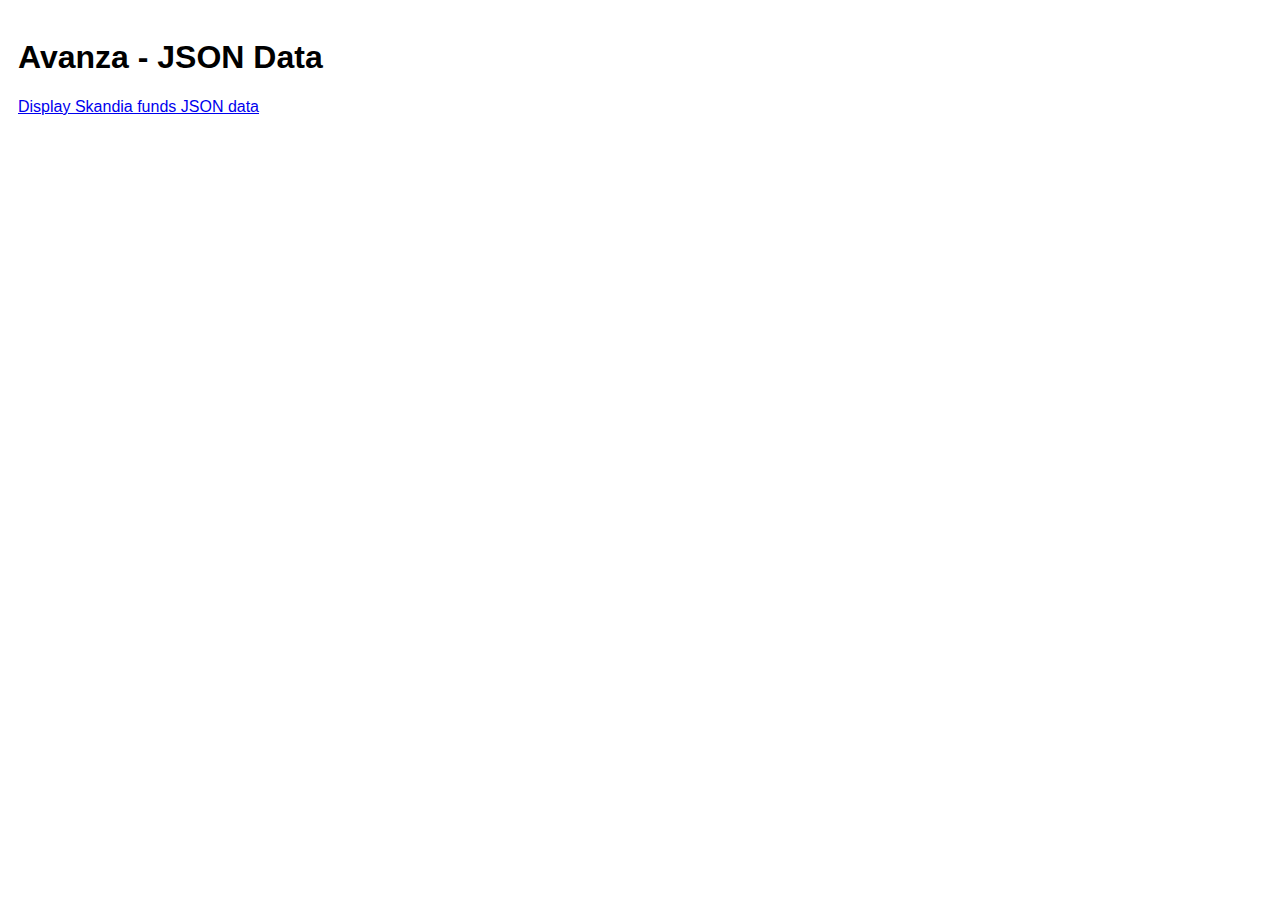
<file: index.html>
<!DOCTYPE html>
<html>

<head>
    <title>Display Avanza JSON Data</title>
    <style>
        body {
            font-family: Arial, sans-serif;
            padding: 10px;
        }

        .label {
            font-size: 20px;
            color: #555;
        }

        .data-item {
            background-color: #f5f5f5;
            padding: 10px;
            margin-bottom: 10px;
            border-radius: 5px;
        }

        .data-item p {
            margin: 0;
            padding: 2px;
        }

        .data-item p span {
            font-weight: bold;
        }
    </style>
</head>

<body>
    <h1>Avanza - JSON Data</h1>
    <a href="./skandia.html">Display Skandia funds JSON data</a>
    <div id="dataContainer"></div>

    <script>

        var data = "";

        // URL of the JSON data
        const url = 'https://raw.githubusercontent.com/zolodev/auto-python/main/avanza_data.json';

        // Fetch the JSON data from the URL
        fetch(url)
            .then(response => response.json())
            .then(rec_data => {
                // Convert the JSON data to a string with indentation
                data = rec_data;

                // Iterate over the data
                data.forEach(item => {
                    // Create a div for the label
                    const labelDiv = document.createElement('div');
                    labelDiv.className = 'label';
                    labelDiv.textContent = item.Label;
                    document.getElementById('dataContainer').appendChild(labelDiv);

                    // Iterate over the FundData array
                    item.FundData.forEach(fund => {
                        // Create a div for each fund
                        const div = document.createElement('div');
                        div.className = 'data-item';

                        // Add each property of the fund as a paragraph
                        for (const prop in fund) {
                            const p = document.createElement('p');
                            if (prop === "URL") {
                                p.innerHTML = `<span>${prop}:</span> <a href="${fund[prop]}" target="_blank">${fund[prop]}</a>`;
                            } else {
                                p.innerHTML = `<span>${prop}:</span> ${fund[prop]}`;
                            }
                            div.appendChild(p);
                        }

                        // Append the div to the container
                        document.getElementById('dataContainer').appendChild(div);
                    });
                });
            })
            .catch(error => console.error('Error:', error));

    </script>
</body>

</html>
</file>
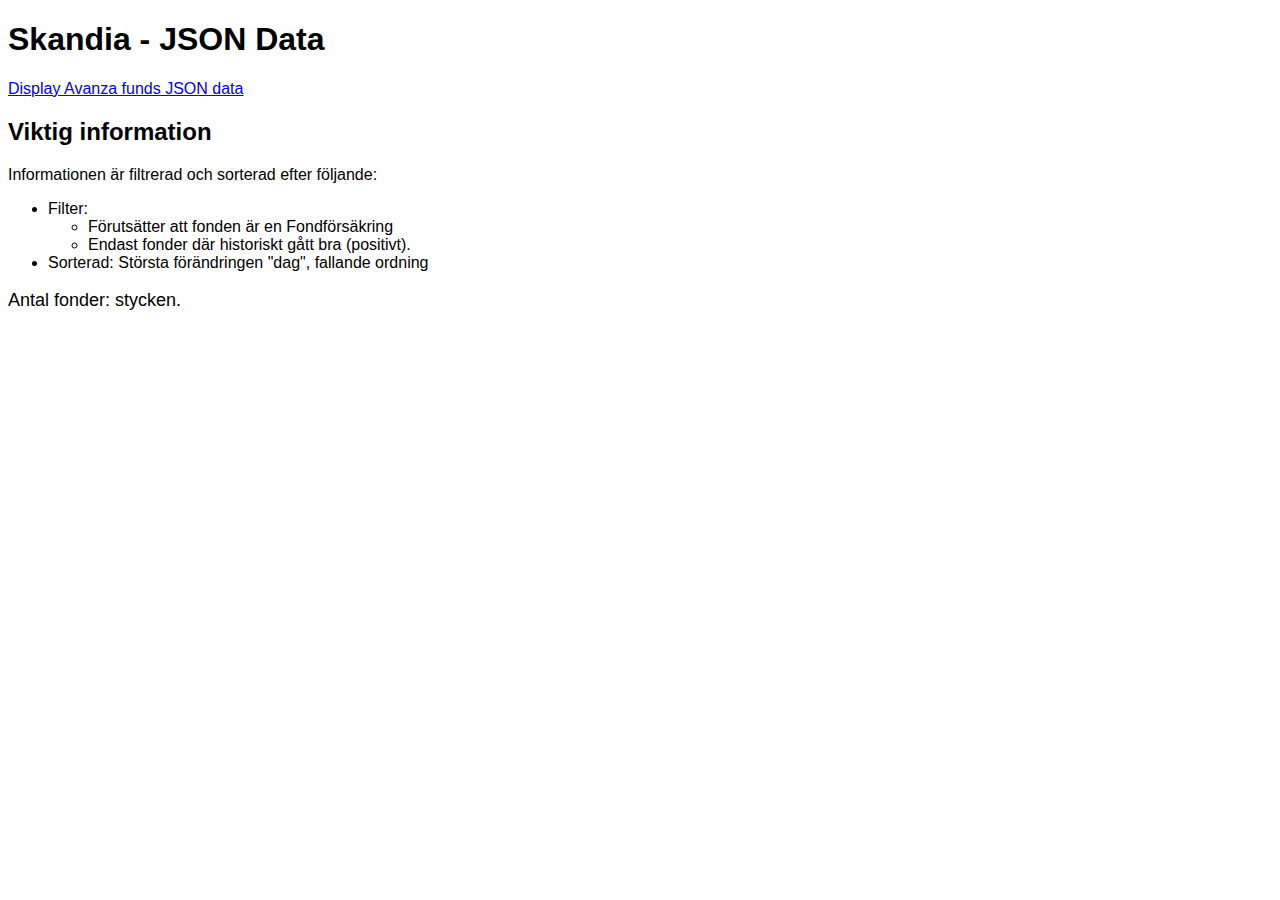
<file: skandia.html>
<!DOCTYPE html>
<html>

<head>
    <link rel="icon" type="image/x-icon" href="https://zolodev.github.io/bumbisaft/favicon.ico">
    <title>Display Skandia JSON Data</title>
    <style>
        body {
            font-family: Arial, sans-serif;
        }

        .data-container {
            margin-top: 20px;
        }

        pre {
            background-color: #f5f5f5;
            padding: 10px;
        }

        .data-item {
            background-color: #f5f5f5;
            padding: 10px;
            margin-bottom: 10px;
            border-radius: 5px;
        }

        .data-item p {
            margin: 0;
            padding: 2px;
        }

        .data-item p span {
            font-weight: bold;
        }
    </style>
</head>

<body>
    <h1>Skandia - JSON Data</h1>
    <a href="./index.html">Display Avanza funds JSON data</a>
    <h2>Viktig information</h2>
    <p>Informationen är filtrerad och sorterad efter följande:</p>
    <ul>
        <li>Filter:
            <ul>
                <li>Förutsätter att fonden är en Fondförsäkring</li>
                <li>Endast fonder där historiskt gått bra (positivt).</li>
            </ul>
        </li>
        <li>
            Sorterad: Största förändringen "dag", fallande ordning
        </li>
    </ul>
    <div style="font-size: large;">
        <p>Antal fonder: <b><span id="list_count" style="color: rgb(51, 162, 77);"></span></b> stycken.</p>
    </div>
    <div class="data-container" id="dataContainer"></div>

    <script>
        // URL of the JSON data
        const url = 'https://raw.githubusercontent.com/zolodev/auto-python/main/Skandia_data_filtered.json';

        // Fetch the JSON data from the URL
        fetch(url)
            .then(response => response.json())
            .then(data => {
                document.getElementById('list_count').innerHTML = data.length;

                data.forEach(fund => {
                    // Create a div for each fund
                    const div = document.createElement('div');
                    div.className = 'data-item';

                    // Add each property of the fund as a paragraph
                    for (const prop in fund) {
                        const p = document.createElement('p');
                        if (prop === "URL") {
                            p.innerHTML = `<span>${prop}:</span> <a href="${fund[prop]}" target="_blank">${fund[prop]}</a>`;
                        } else {
                            p.innerHTML = `<span>${prop}:</span> ${fund[prop]}`;
                        }
                        div.appendChild(p);
                    }

                    // Append the div to the container
                    document.getElementById('dataContainer').appendChild(div);
                });
            })
            .catch(error => console.error('Error:', error));
    </script>
</body>

</html>
</file>
